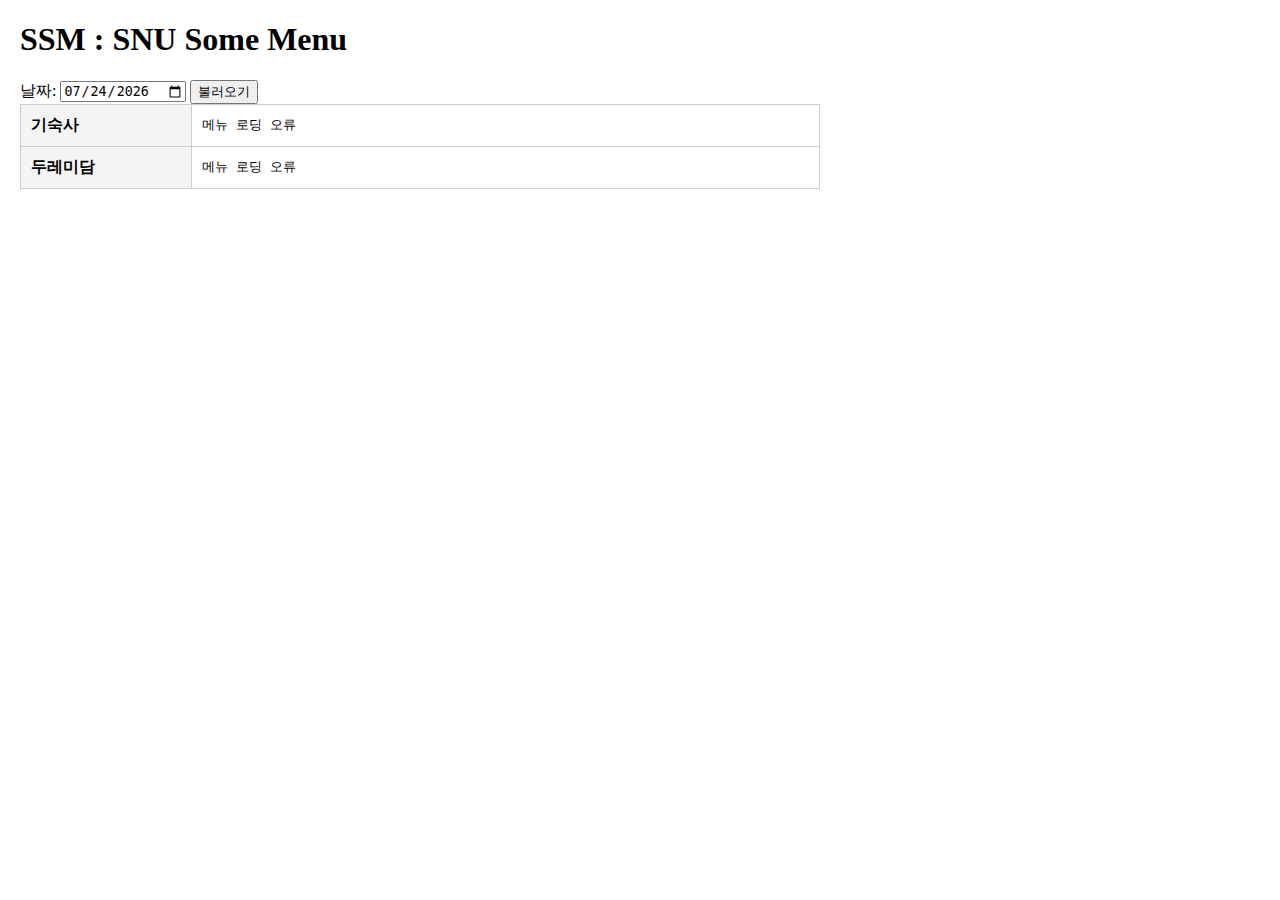
<file: ssm/index.html>
<!doctype html>
<html lang="ko">
    <head>
        <meta charset="UTF-8" />
        <meta name="viewport" content="width=device-width, initial-scale=1.0" />
        <title>SSM : SNU Some Menu</title>
        <style>
            body {
                margin: 20px;
            }
            table {
                border-collapse: collapse;
                width: 100%;
                max-width: 800px;
            }
            th,
            td {
                border: 1px solid #ccc;
                padding: 10px;
                text-align: left;
            }
            th {
                background-color: #f4f4f4;
                width: 150px;
            }
            td {
                width: auto;
            }
            .menu-content {
                font-family: monospace;
                white-space: pre-wrap;
            }
        </style>
    </head>
    <body>
        <h1>SSM : SNU Some Menu</h1>
        <label for="date">날짜:</label>
        <input type="date" id="date" />
        <button onclick="loadMenus()">불러오기</button>
        <table>
            <tr>
                <th>기숙사</th>
                <td><div class="menu-content" id="dorm-lunch">...</div></td>
            </tr>
            <tr>
                <th>두레미담</th>
                <td><div class="menu-content" id="dure-lunch">...</div></td>
            </tr>
        </table>
        <script>
            // 오늘 날짜 설정
            document.addEventListener("DOMContentLoaded", () => {
                const today = new Date().toISOString().split("T")[0];
                document.getElementById("date").value = today;
                loadMenus();
            });

            async function loadMenus() {
                const dateInput = document.getElementById("date");
                const date = dateInput.value;

                try {
                    const response = await fetch(
                        `https://github-io-uibus-proxy.vercel.app/api/menu?date=${date}`
                    );
                    const data = await response.json();

                    document.getElementById("dorm-lunch").textContent = data.dorm;
                    document.getElementById("dure-lunch").textContent = data.dure;
                } catch (error) {
                    console.error("Error loading menu:", error);
                    document.getElementById("dorm-lunch").textContent = "메뉴 로딩 오류";
                    document.getElementById("dure-lunch").textContent = "메뉴 로딩 오류";
                }
            }
        </script>
    </body>
</html>
</file>
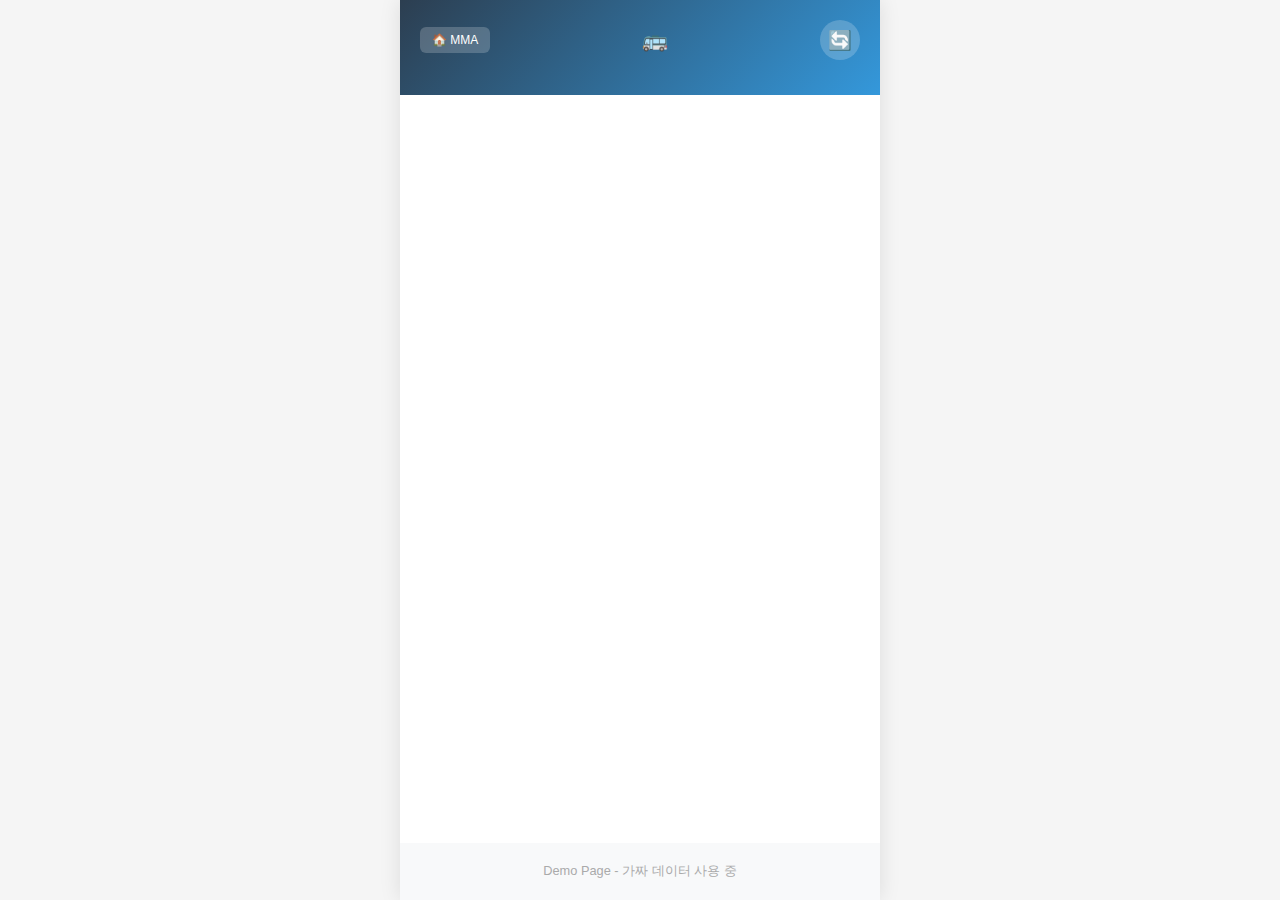
<file: uibus/index.html>
<!doctype html>
<html lang="ko">
    <head>
        <meta charset="UTF-8" />
        <meta name="viewport" content="width=device-width, initial-scale=1.0" />
        <title>버스 환승 정보</title>
        <link rel="stylesheet" href="css/style.css" />
        <style>
            .nav-btn {
                font-size: 0.75rem;
                padding: 6px 12px;
                background: rgba(255, 255, 255, 0.2);
                color: white;
                border-radius: 6px;
                text-decoration: none;
                transition: background 0.3s;
            }
            .nav-btn:hover {
                background: rgba(255, 255, 255, 0.35);
            }
            .mode-tabs {
                display: flex;
                gap: 4px;
            }
            .mode-btn {
                font-size: 0.75rem;
                padding: 6px 12px;
                background: rgba(255, 255, 255, 0.15);
                color: rgba(255, 255, 255, 0.7);
                border: none;
                border-radius: 6px;
                cursor: pointer;
                transition: all 0.3s;
            }
            .mode-btn.active {
                background: rgba(255, 255, 255, 0.3);
                color: white;
                font-weight: 600;
            }
            .mode-btn:hover {
                background: rgba(255, 255, 255, 0.25);
            }
        </style>
    </head>
    <body>
        <div class="container">
            <!-- 헤더 -->
            <header class="header">
                <div class="header-top">
                    <a href="/" class="nav-btn">🏠 MMA</a>
                    <h1>🚌</h1>
                    <button class="refresh-btn" onclick="refreshData()">🔄</button>
                </div>
            </header>

            <!-- 본문: 스크롤 영역 -->
            <main id="stationList" class="main-scroll">
                <!-- 동적 렌더링 -->
            </main>

            <!-- 푸터: 항상 하단 고정 -->
            <footer class="footer real-footer">
                <p>Demo Page - 가짜 데이터 사용 중</p>
            </footer>
        </div>

        <script src="js/mockData.js"></script>
        <script src="js/app.js"></script>
    </body>
</html>
</file>
<file: uibus/css/style.css>
* {
    margin: 0;
    padding: 0;
    box-sizing: border-box;
}

body {
    font-family:
        -apple-system, BlinkMacSystemFont, "Segoe UI", Roboto, "Noto Sans KR", sans-serif;
    background: #f5f5f5;
    color: #333;
    min-height: 100vh;
}

.container {
    max-width: 480px;
    margin: 0 auto;
    background: #fff;
    min-height: 100vh;
    box-shadow: 0 0 20px rgba(0, 0, 0, 0.1);
    display: flex;
    flex-direction: column;
    height: 100vh;
}

/* 헤더 */
.header {
    background: linear-gradient(135deg, #2c3e50, #3498db);
    color: white;
    padding: 20px;
    position: sticky;
    top: 0;
    z-index: 100;
}

.header-top {
    display: flex;
    justify-content: space-between;
    align-items: center;
    margin-bottom: 15px;
}

.update-time {
    font-size: 0.8rem;
    color: rgba(255, 255, 255, 0.8);
    background: rgba(255, 255, 255, 0.1);
    padding: 4px 8px;
    border-radius: 4px;
}

.header h1 {
    font-size: 1.3rem;
    font-weight: 600;
}

.refresh-btn {
    background: rgba(255, 255, 255, 0.2);
    border: none;
    color: white;
    width: 40px;
    height: 40px;
    border-radius: 50%;
    cursor: pointer;
    font-size: 1.2rem;
    transition: all 0.3s;
}

.refresh-btn:hover {
    background: rgba(255, 255, 255, 0.3);
}

.refresh-btn.spinning {
    animation: spin 0.5s linear;
}

@keyframes spin {
    from {
        transform: rotate(0deg);
    }
    to {
        transform: rotate(360deg);
    }
}

.current-station {
    background: rgba(255, 255, 255, 0.15);
    padding: 12px 15px;
    border-radius: 10px;
}

#modeName {
    font-size: 1rem;
    font-weight: 600;
}

/* 폴딩 정류장 */
.station-fold {
    border-bottom: 1px solid #eee;
}

.station-fold.passed {
    background: #fff3cd; /* 노란색 배경 */
}

.station-header {
    display: flex;
    align-items: center;
    gap: 10px;
    padding: 14px 16px;
    cursor: pointer;
    background: #f8f9fa;
    transition: background 0.2s;
}

.station-header:hover {
    background: #e9ecef;
}

.fold-icon {
    font-size: 0.7rem;
    color: #666;
    width: 12px;
}

.station-name {
    font-weight: 600;
    font-size: 0.95rem;
    flex: 1;
}

.station-direction {
    font-size: 0.8rem;
    color: #888;
}

.bus-count {
    font-size: 0.75rem;
    color: #3498db;
    font-weight: 600;
}

/* 도착 목록 - 컴팩트 모드 */
.arrival-list {
    padding: 8px 12px 12px 12px;
    display: flex;
    flex-direction: column;
    gap: 6px;
    background: #fff;
}

.arrival-row {
    display: flex;
    flex-direction: column;
    background: #fafafa;
    border: 1px solid #e9ecef;
    border-radius: 8px;
    padding: 8px 10px;
}

.arrival-top {
    display: flex;
    justify-content: space-between;
    align-items: center;
    width: 100%;
    flex-wrap: wrap;
    gap: 4px;
}

.arrival-main {
    display: flex;
    align-items: center;
    gap: 8px;
    flex: 1 1 auto;
    min-width: 0;
}

.arrival-extra {
    display: flex;
    align-items: center;
    gap: 8px;
    flex-shrink: 0;
    margin-left: auto;
}

.vehicle-badge {
    background: rgba(0, 0, 0, 0.1);
    padding: 2px 6px;
    border-radius: 4px;
    font-size: 0.75rem;
    color: #555;
    white-space: nowrap;
    max-width: 180px;
    overflow: hidden;
    text-overflow: ellipsis;
}

/* 연도별 색상 */
.vehicle-badge.year-2015,
.vehicle-badge.year-2016,
.vehicle-badge.year-2017,
.vehicle-badge.year-2018,
.vehicle-badge.year-2019,
.vehicle-badge.year-2020 {
    background: #9e9e9e; /* 회색 - 오래된 차 */
    color: white;
}

.vehicle-badge.year-2021,
.vehicle-badge.year-2022,
.vehicle-badge.year-2023 {
    background: #ffeb3b; /* 노랑 - 중간 */
    color: #333;
}

.vehicle-badge.year-2024,
.vehicle-badge.year-2025,
.vehicle-badge.year-2026 {
    background: #4caf50; /* 초록 - 최신 */
    color: white;
}

.vehicle-badge.reserve {
    background: #9e9e9e; /* 회색 - 예비 */
    color: white;
}

.vehicle-badge.double-decker {
    background: #ff9800; /* 주황 - 2층 */
    color: white;
}

.vehicle-badge.premium {
    background: #2196f3; /* 파랑 - 우등 */
    color: white;
}

.arrival-bottom {
    font-size: 0.8rem;
    color: #777;
    margin-top: 4px;
    line-height: 1.2;
    word-wrap: break-word;
    text-align: right;
}

.arrival-bottom.folded {
    display: none;
}

/* 환승 상태에 따른 왼쪽 테두리 색상 */
.arrival-row.ok {
    border: 1px solid #e9ecef;
    border-left: 5px solid #4caf50 !important;
    padding: 8px 10px !important;
}

.arrival-row.close {
    border: 1px solid #e9ecef;
    border-left: 5px solid #ff9800 !important;
    padding: 8px 10px !important;
}

.arrival-row.missed {
    border: 1px solid #e9ecef;
    border-left: 5px solid #f44336 !important;
    padding: 8px 10px !important;
}

.bus-number {
    color: white;
    padding: 3px 8px;
    border-radius: 10px;
    font-weight: 700;
    font-size: 0.85rem;
    min-width: 55px;
    text-align: center;
}

.remain-time {
    font-size: 1rem;
    font-weight: 700;
    color: #2c3e50;
    min-width: 40px;
}

.remain-time.soon {
    color: #e74c3c;
    animation: pulse 1s infinite;
}

@keyframes pulse {
    0%,
    100% {
        opacity: 1;
    }
    50% {
        opacity: 0.6;
    }
}

.stops-away {
    font-size: 0.8rem;
    color: #888;
}

.station-nm {
    font-size: 0.75rem;
    color: #000;
    background: #e9ecef;
    padding: 2px 6px;
    border-radius: 4px;
    width: 110px;
    text-align: center;
    overflow: hidden;
    text-overflow: ellipsis;
    white-space: nowrap;
}

.station-nm.passed-station {
    background: #fff3cd;
}

.seat-badge {
    padding: 3px 6px;
    border-radius: 4px;
    font-weight: 600;
    font-size: 0.75rem;
}

.seat-badge.seats-high {
    background: #d4edda;
    color: #155724;
}

.seat-badge.seats-super-high {
    background: #d1ecf1;
    color: #0c5460;
}

.seat-badge.seats-very-high {
    background: #2e7d32;
    color: #ffffff;
}

.seat-badge.seats-medium {
    background: #fff3cd;
    color: #856404;
}

.seat-badge.seats-low {
    background: #f8d7da;
    color: #721c24;
}

.seat-badge.seats-unknown {
    background: #e9ecef;
    color: #666;
}

/* 내 버스 섹션 */
.my-bus-section {
    display: flex;
    align-items: center;
    justify-content: space-between;
    padding: 10px 12px;
    background: #e8f4fd;
    border-bottom: 1px solid #bee5eb;
}

.my-bus-label {
    font-weight: 700;
    font-size: 0.95rem;
    color: #2c3e50;
}

.my-bus-buttons {
    display: flex;
    gap: 6px;
}

.section-title {
    font-size: 0.85rem;
    font-weight: 600;
    color: #2c3e50;
    margin-bottom: 8px;
}

.my-bus-list {
    display: flex;
    flex-direction: column;
    gap: 6px;
}

.my-bus-item {
    display: flex;
    align-items: center;
    gap: 10px;
    padding: 10px 12px;
    background: #fff;
    border: 2px solid #dee2e6;
    border-radius: 8px;
    cursor: pointer;
    transition: all 0.2s;
}

.my-bus-item:hover {
    border-color: #3498db;
}

.my-bus-item.selected {
    border-color: #3498db;
    background: #d4edff;
}

.my-bus-item .plate-no {
    font-weight: 700;
    color: #3498db;
}

.my-bus-item .remain-time {
    font-weight: 700;
}

.my-bus-item .vehicle-info {
    flex: 1;
    font-size: 0.8rem;
    color: #666;
}

.my-bus-item .check {
    color: #3498db;
    font-weight: 700;
}

/* 환승 섹션 */
.transfer-section {
    padding: 12px 16px;
}

.transfer-ok {
    font-size: 0.7rem;
    color: #28a745;
    font-weight: 600;
    padding: 2px 6px;
    background: #d4edda;
    border-radius: 4px;
}

.transfer-close {
    font-size: 0.7rem;
    color: #ff9800;
    font-weight: 600;
    padding: 2px 6px;
    background: #fff3e0;
    border-radius: 4px;
    animation: pulse 1s infinite;
}

.transfer-miss {
    font-size: 0.7rem;
    color: #dc3545;
    font-weight: 600;
    padding: 2px 6px;
    background: #f8d7da;
    border-radius: 4px;
}

/* 차번 뒷 4자리 */
.plate-last4 {
    font-size: 0.7rem;
    color: #666;
    font-weight: 600;
    padding: 2px 6px;
    background: #d4edda;
    border-radius: 4px;
}

/* 통과한 버스 섹션 */
.passed-section {
    margin-bottom: 10px;
    border-bottom: 1px dashed #dee2e6;
    padding-bottom: 8px;
}

.passed-header {
    display: flex;
    align-items: center;
    gap: 8px;
    cursor: pointer;
    font-size: 0.85rem;
    color: #888;
    padding: 6px 0;
}

.passed-header:hover {
    color: #666;
}

.passed-list {
    opacity: 0.6;
}

.passed-list .arrival-row {
    transform: scale(0.95);
}

/* 경합 버스 (1분 30초 이내 차이) */
.arrival-row.racing {
    border-left: 4px solid #e74c3c;
    padding-left: 6px;
}

/* 상태 버튼 */
.status-btn {
    padding: 6px 10px;
    border: 1px solid #dee2e6;
    border-radius: 6px;
    background: #fff;
    font-size: 0.8rem;
    font-weight: 600;
    cursor: pointer;
    transition: all 0.2s;
    white-space: nowrap;
}

.status-btn:hover {
    border-color: #3498db;
}

.status-btn.active {
    background: #3498db;
    color: white;
    border-color: #3498db;
    font-weight: 700;
    box-shadow: 0 2px 6px rgba(52, 152, 219, 0.4);
}

.status-btn:disabled {
    background: #f5f5f5;
    color: #bbb;
    border-color: #ddd;
    cursor: not-allowed;
}

/* 노선 태그 */
.route-tag {
    font-size: 0.65rem;
    padding: 2px 5px;
    background: #9b59b6;
    color: white;
    border-radius: 3px;
    font-weight: 600;
}

/* 차량 상태 */
.vehicle-status {
    font-size: 0.7rem;
    color: #666;
    margin-left: auto;
}

/* 차량 등급별 배경색 */
.arrival-row.grade-premium {
    background: linear-gradient(135deg, #fff9e6, #fff3cd);
    border-color: #ffc107;
}

.arrival-row.grade-charter {
    background: #e8f5e9;
    border-color: #81c784;
}

.arrival-row.grade-unknown {
    background: #f5f5f5;
    border-color: #bdbdbd;
}

.arrival-row.grade-borrowed {
    background: #fff8e1;
    border-color: #ffcc80;
}

.arrival-row.grade-old {
    background: #fafafa;
    border-color: #e0e0e0;
    opacity: 0.7;
}

.arrival-row.feeder {
    background: #bbdefb;
    color: #0d47a1;
}

.no-data {
    text-align: center;
    padding: 20px;
    color: #888;
    font-size: 0.85rem;
}

/* 본문 스크롤 영역 */
.main-scroll {
    flex: 1 1 auto;
    overflow-y: auto;
    min-height: 0;
    background: #fff;
    padding-bottom: 60px; /* footer 높이만큼 여유 */
}

/* 푸터 */
.footer {
    padding: 20px;
    text-align: center;
    font-size: 0.8rem;
    color: #aaa;
    background: #f8f9fa;
    flex-shrink: 0;
    position: sticky;
    bottom: 0;
    left: 0;
    width: 100%;
    z-index: 10;
}

.container {
    max-width: 480px;
    margin: 0 auto;
    background: #fff;
    min-height: 100vh;
    box-shadow: 0 0 20px rgba(0, 0, 0, 0.1);
    display: flex;
    flex-direction: column;
    height: 100vh;
}

/* ================== Topper(상단 고정) ================== */
.topper {
    position: sticky;
    top: 0;
    z-index: 99;
    background: #fff;
    box-shadow: 0 2px 8px rgba(0, 0, 0, 0.05);
    padding: 0 0 8px 0;
}
</file>
